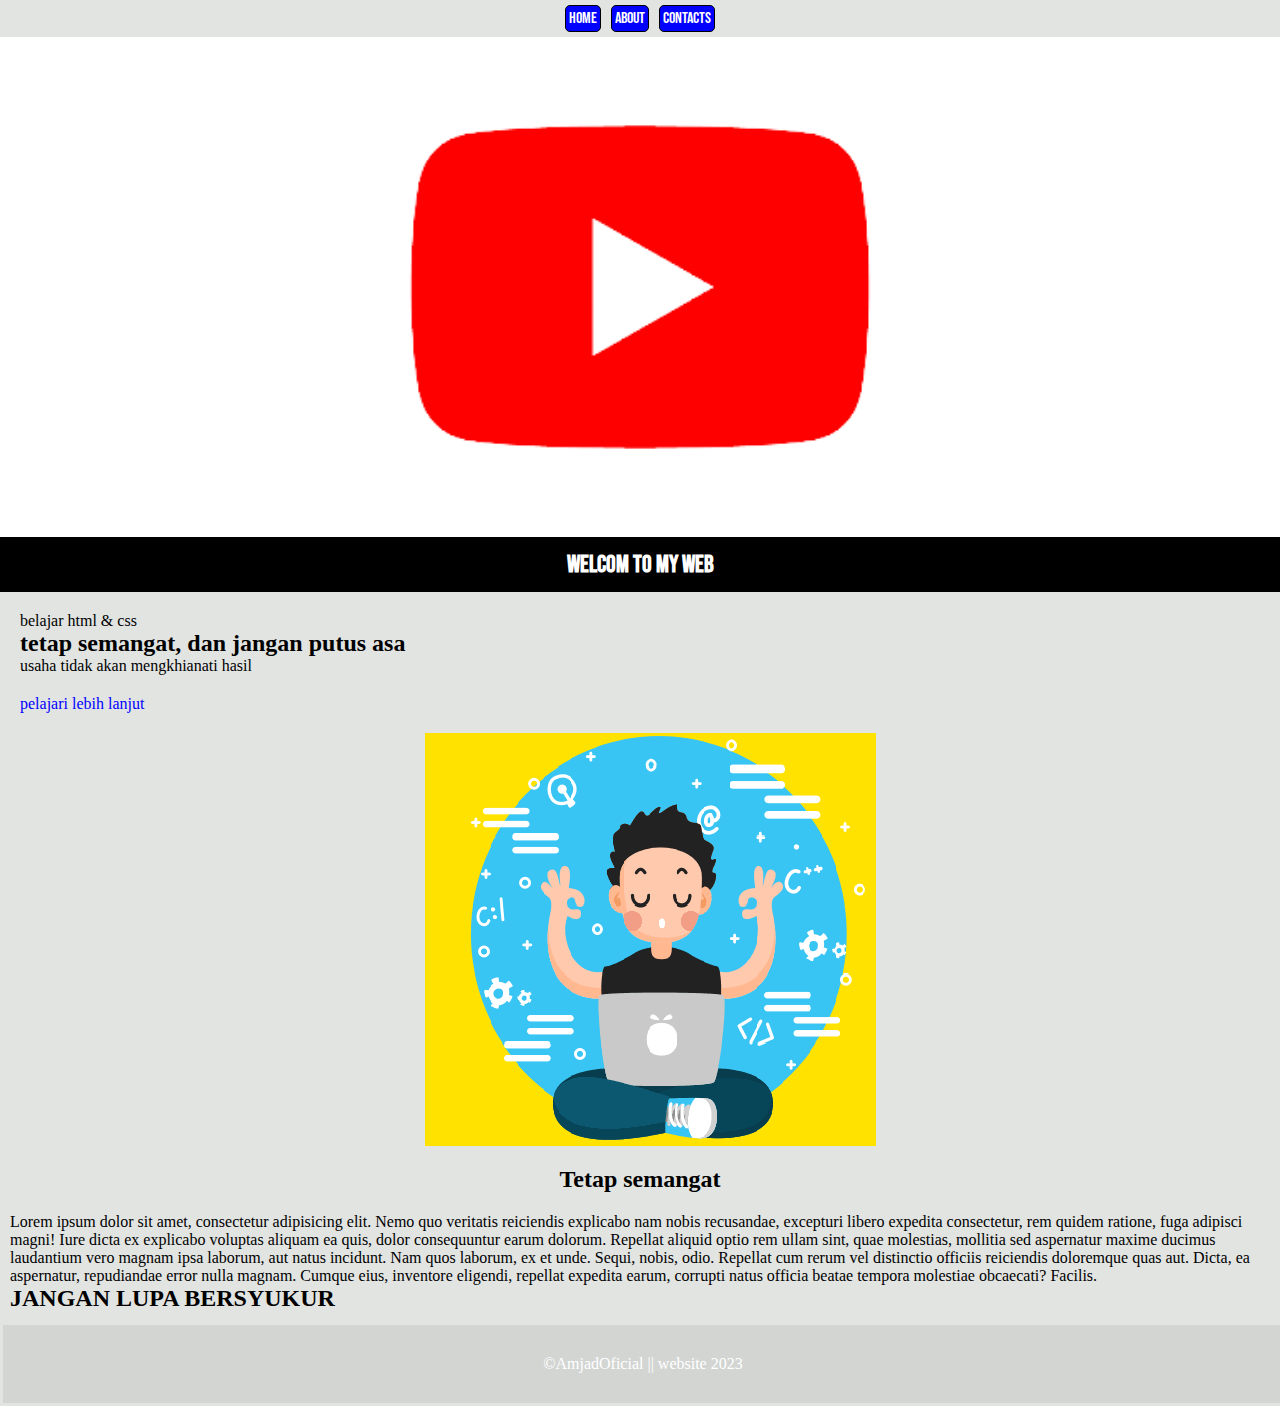
<file: index.html>
<html>
  <head>
    <title>belajar navbar</title>
    <link rel="stylesheet" href="style.css"/>
    <link rel="preconnect" href="https://fonts.googleapis.com">
<link rel="preconnect" href="https://fonts.gstatic.com" crossorigin>
<link href="https://fonts.googleapis.com/css2?family=Bebas+Neue&display=swap" rel="stylesheet">
 </head>
  <body>
    <!-- navbar -->
    <div class="containe-nav">
    <ul class="ul-nav">
      <li class="li-nav">
        <a href="index.html" class="a-nav">HOME</a>
      </li>
      <li class="li-nav">
        <a href="about.html" class="a-nav">ABOUT</a>
      </li>
      <li class="li-nav">
        <a href="contact.html" class="a-nav">CONTACTS</a>
      </li>
    </ul>
    </div>
    <!-- navbar end -->
    
    <!-- conten -->
    <div class="container-content">
      <img src="YouTube.png" class="img-content"/>
    </div>
    <!-- conten end -->
    
    <!-- footer -->
    <div class="container-footer">
      <ul class="ul-footer">
        <h2 class="h2-footer"> welcom to my web</h2>
      </ul>
    </div>
    <!-- footer end -->
 
 <!-- isi -->
 
    <div class="container-isi">
      <p>belajar html & css</p>
      <h2>tetap semangat, dan jangan putus asa</h2>
      <p>usaha tidak akan mengkhianati hasil</p>
    </div>
    
    <div>
      <a href="pelajari.html" class="a-isi">pelajari lebih lanjut</a>
    </div>
    <!-- foto bawah -->
    <div class="div-foto-bawah">
      <img src="content 2.png" class="img-bawah"/>
      </div>
          <!-- foto en -->
     <div class="div-lorem">
       <h2 class="h2-lorem">Tetap semangat</h2>
        <p>Lorem ipsum dolor sit amet, consectetur adipisicing elit. Nemo quo veritatis reiciendis explicabo nam nobis recusandae, excepturi libero expedita consectetur, rem quidem ratione, fuga adipisci magni! Iure dicta ex explicabo voluptas aliquam ea quis, dolor consequuntur earum dolorum. Repellat aliquid optio rem ullam sint, quae molestias, mollitia sed aspernatur maxime   ducimus laudantium vero magnam ipsa laborum, aut natus incidunt. Nam quos laborum, ex et unde. Sequi, nobis, odio. Repellat cum rerum vel distinctio officiis reiciendis doloremque quas aut. Dicta, ea aspernatur, repudiandae error nulla magnam. Cumque eius, inventore eligendi, repellat expedita earum, corrupti natus officia beatae tempora molestiae obcaecati? Facilis.</p>
        <h2>JANGAN LUPA BERSYUKUR</h2>
    </div>
  
    <footer>
      <p class="p-footer">&copy;AmjadOficial || website 2023</p>
    </footer>
  </body>
</html>
</file>
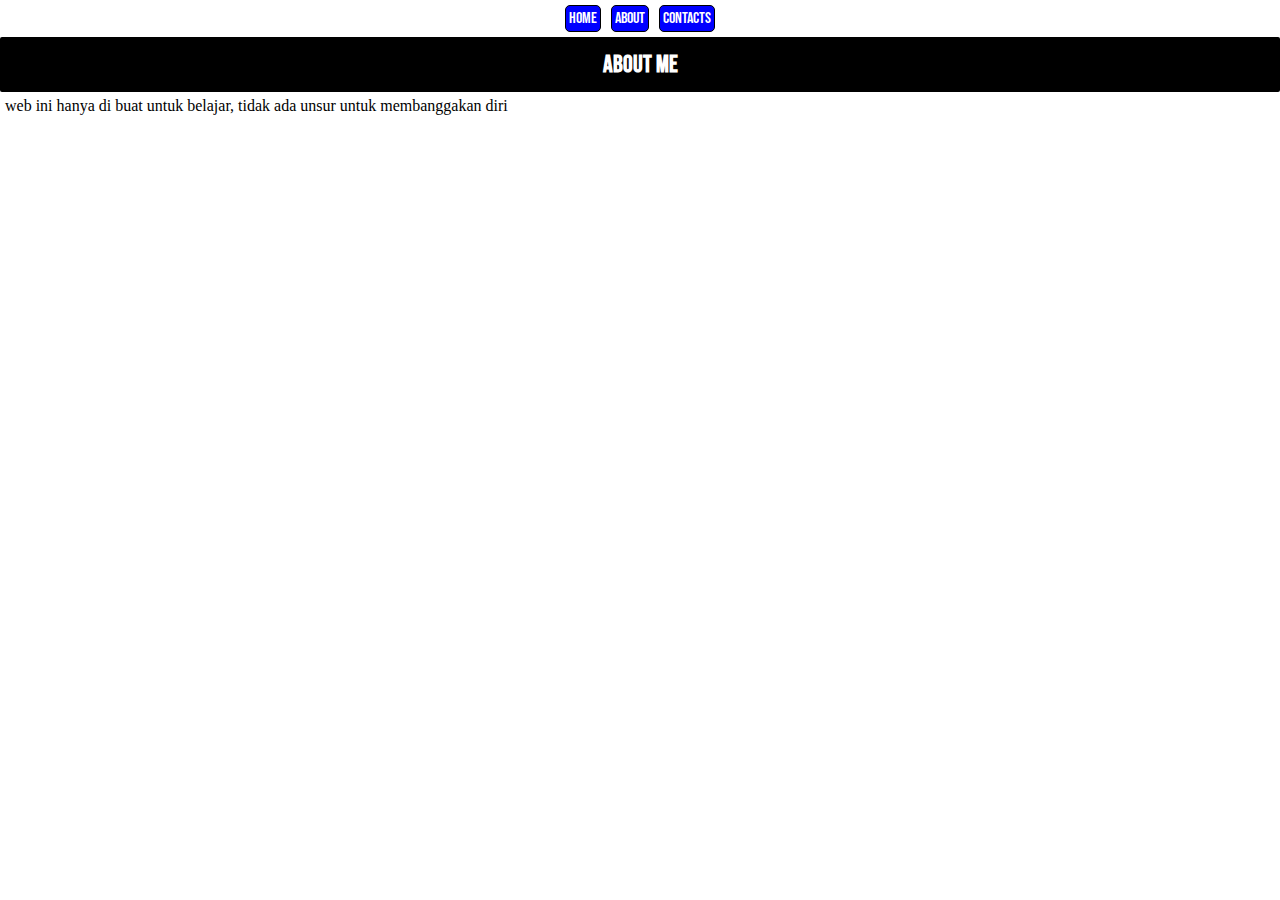
<file: about.html>
<html>
  <head>
    <title>about me</title>
    <link rel="stylesheet" href="style.css"/>
    <link rel="preconnect" href="https://fonts.googleapis.com">
<link rel="preconnect" href="https://fonts.gstatic.com" crossorigin>
<link href="https://fonts.googleapis.com/css2?family=Bebas+Neue&display=swap" rel="stylesheet">
 </head>
  <body id="body-contact">
    <!-- navbar -->
    <div class="containe-nav">
    <ul class="ul-nav">
      <li class="li-nav">
        <a href="index.html" class="a-nav">HOME</a>
      </li>
      <li class="li-nav">
        <a href="about.html" class="a-nav">ABOUT</a>
      </li>
       <li class="li-nav">
       <a href="contact.html" class="a-nav">CONTACTS</a> 
      </li>
    </ul>
    </div>
    <!-- navbar end -->
    
    <!-- conten -->
    
    <!-- conten end -->
    
    <!-- footer -->
    <div class="footer-contact">
      <ul class="ul-footer">
        <h2 class="h2-footer">about me</h2>
      </ul>
    </div>
    <!-- footer end -->
    <div class="contact">
      <ul>
        <p>web ini hanya di buat untuk belajar, tidak ada unsur untuk membanggakan diri  </p>
      </ul>
    </div>
  </body>
</html>
</file>
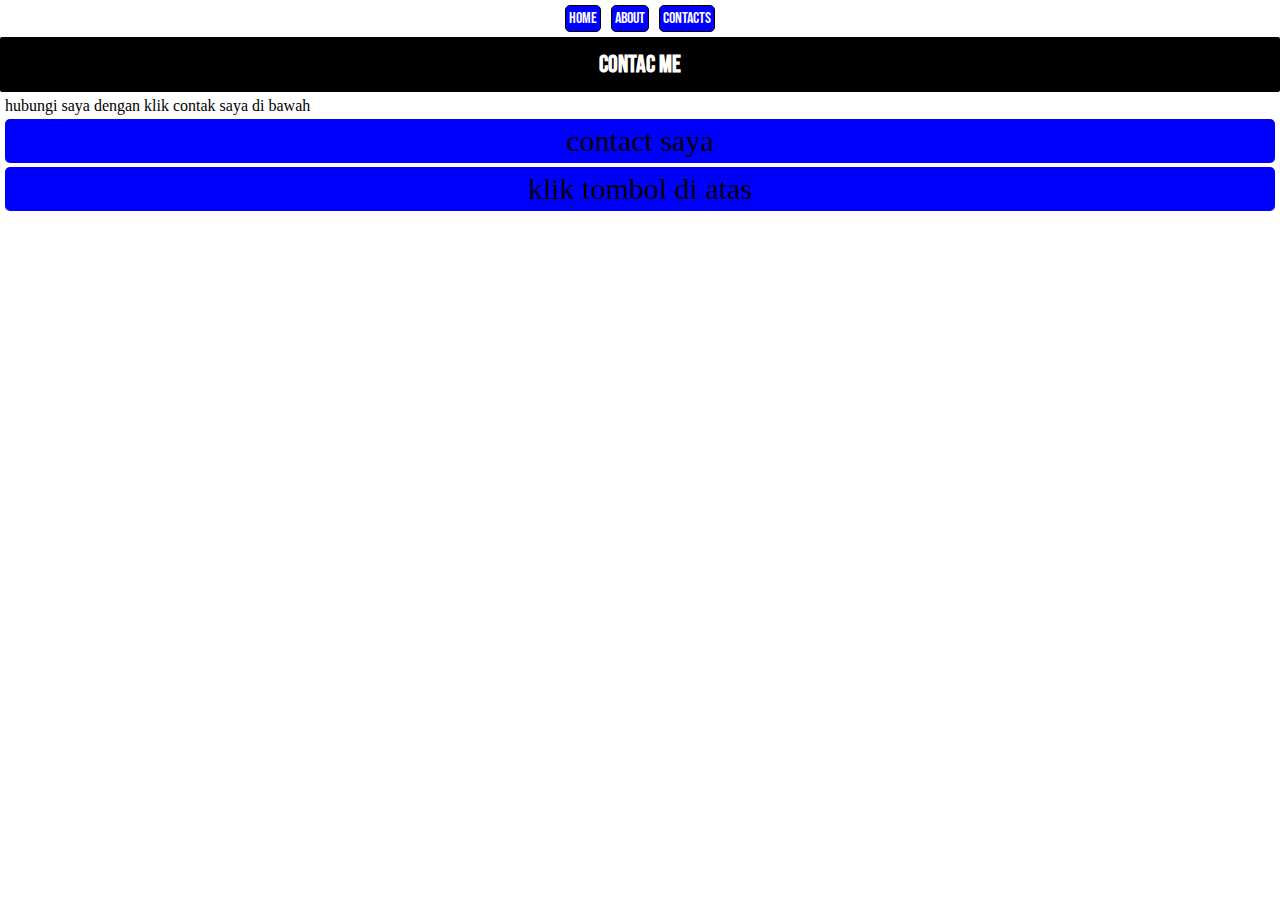
<file: contact.html>
<html>
  <head>
    <title>contac me</title>
    <link rel="stylesheet" href="style.css"/>
    <link rel="preconnect" href="https://fonts.googleapis.com">
<link rel="preconnect" href="https://fonts.gstatic.com" crossorigin>
<link href="https://fonts.googleapis.com/css2?family=Bebas+Neue&display=swap" rel="stylesheet">
 </head>
  <body id="body-contact">
    <!-- navbar -->
    <div class="containe-nav">
    <ul class="ul-nav">
      <li class="li-nav">
        <a href="index.html" class="a-nav">HOME</a>
      </li>
      <li class="li-nav">
        <a href="about.html" class="a-nav">ABOUT</a>
      </li>
     <li class="li-nav">
       <a href="contact.html" class="a-nav">CONTACTS</a>
      </li>
    </ul>
    </div>
    <!-- navbar end -->
    
    <!-- conten -->
    
    <!-- conten end -->
    
    <!-- footer -->
    <div class="footer-contact">
      <ul class="ul-footer">
        <h2 class="h2-footer">contac me</h2>
      </ul>
    </div>
    <!-- footer end -->
    <div class="contact">
      <ul>
        <p>hubungi saya dengan klik contak saya di bawah</p>
        <li>
          <a href="https://api.whatsapp.com/send?phone=+6281539493778&text=selamat%datang" class="a-contact">contact saya</a>
          <p class="a-contact">klik tombol di atas</p>
        </li>
      </ul>
    </div>
  </body>
</html>
</file>
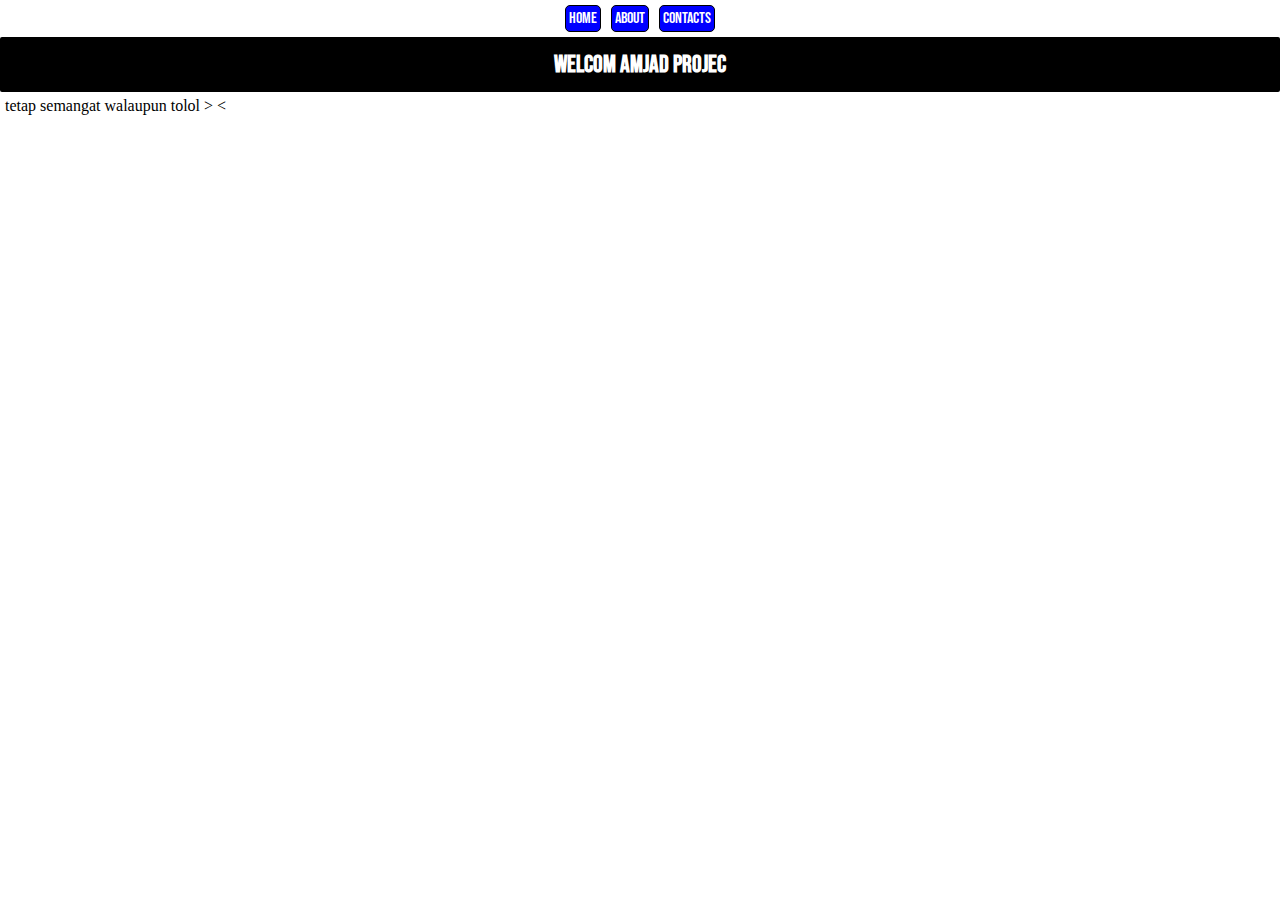
<file: pelajari.html>
<html>
  <head>
    <title>contac me</title>
    <link rel="stylesheet" href="style.css"/>
    <link rel="preconnect" href="https://fonts.googleapis.com">
<link rel="preconnect" href="https://fonts.gstatic.com" crossorigin>
<link href="https://fonts.googleapis.com/css2?family=Bebas+Neue&display=swap" rel="stylesheet">
 </head>
  <body id="body-contact">
    <!-- navbar -->
    <div class="containe-nav">
    <ul class="ul-nav">
      <li class="li-nav">
        <a href="index.html" class="a-nav">HOME</a>
      </li>
      <li class="li-nav">
        <a href="about.html" class="a-nav">ABOUT</a>
      </li>
      <li class="li-nav">
       <a href="contact.html" class="a-nav">CONTACTS</a>
      </li>
    </ul>
    </div>
    <!-- navbar end -->
    
    <!-- conten -->
    
    <!-- conten end -->
    
    <!-- footer -->
    <div class="footer-contact">
      <ul class="ul-footer">
        <h2 class="h2-footer">welcom amjad projec</h2>
      </ul>
    </div>
    <!-- footer end -->
    <div class="contact">
      <ul>
        <p>tetap semangat walaupun tolol > <</p>
        <li>
          
        </li>
      </ul>
    </div>
  </body>
</html>
</file>
<file: style.css>
*,
html{
  margin: 0;
  padding: 0;
}
html{
  font-family: 'Bebas Neue', sans-serif;
}
body{
  background-color: #2322;
  height: 100vh;
}
.container-nav{
  border: 1px solid black;
  background-color: black;
  height: 100px;
  width: 100px;
}
.ul-nav{
  display: flex;
  justify-content: center;
  align-content: center;
  
}
.li-nav{
  background-color: blue;
  color: white;
  border: 1px solid black;
  margin: 5px;
  padding: 3px;
  list-style: none;
  border-radius: 5px;
  
}
.li-nav:hover{
  background-color: black;
  cursor: pointer;
  animation: 3s;
  border-radius: 5px;

  
}
.a-nav{
  color: white;
  text-decoration: none;
}

.container-content{
  background-color: white;
  display: flex;
  justify-content: center;
  align-items: center;
}
.img-content{
  width: 1000px;
  height: 20%;
}


.container-footer{
  background-color: black;
}

.ul-footer{
  display: flex;
  justify-content: center;
  align-content: center;
}

.h2-footer{
  color: white;
  padding: 8px;
  margin: 5px;
}
.button{
  background-color: #2222;
  color: white;
}
.contact{
  color: black;
  margin: 5px;
  font-family: 'Comic Sans MS';
  button-color black;
}
.a-contact{
  background-color: blue;
  display: flex;
  justify-content: center;
  align-content: center;
  text-decoration: none;
  padding: 5px;
  margin-block-start: 4px;
  font-size: 30px;
  color: black;
  border-radius: 5px;
  
 
}

#body-contact{
  background-color: white;
}
.footer-contact{
  background-color: black;
  border-radius: 2px;
}

/* isi */

.a-isi{
  text-decoration: none;
  font-family: 'Comic Sans MS';
  margin: 20px;
  margin-top: 30px; 
  color: blue;
}

.a-isi:hover{
  color: red;
  cursor: pointer;
}
.container-isi{
  margin: 20px;
  font-family: 'Comic Sans MS';
}

footer{
  padding: 3px;
  width: 100%;
}
.p-footer{
  background-color: #1111;
  color: white;
  display: flex;
  justify-content: center;
  align-content: center;
  padding: 30px;
  font-family: Comic Sans MS;
  
  
}
/* foto bawah */

.div-foto-bawah{
 
  display: flex;
  justify-content: center;
  align-items: center;
  margin-block-start: 20px;
  margin-inline-start: 20px;
  margin-block-end: 20px;
 
}
.img-bawah{
 
}

.div-lorem{
  font-family: Comic Sans MS;
  margin: 10px;
}
.h2-lorem{
  display: flex;
  justify-content: center;
  align-content: center;
  margin-bottom: 20px;
}
</file>
